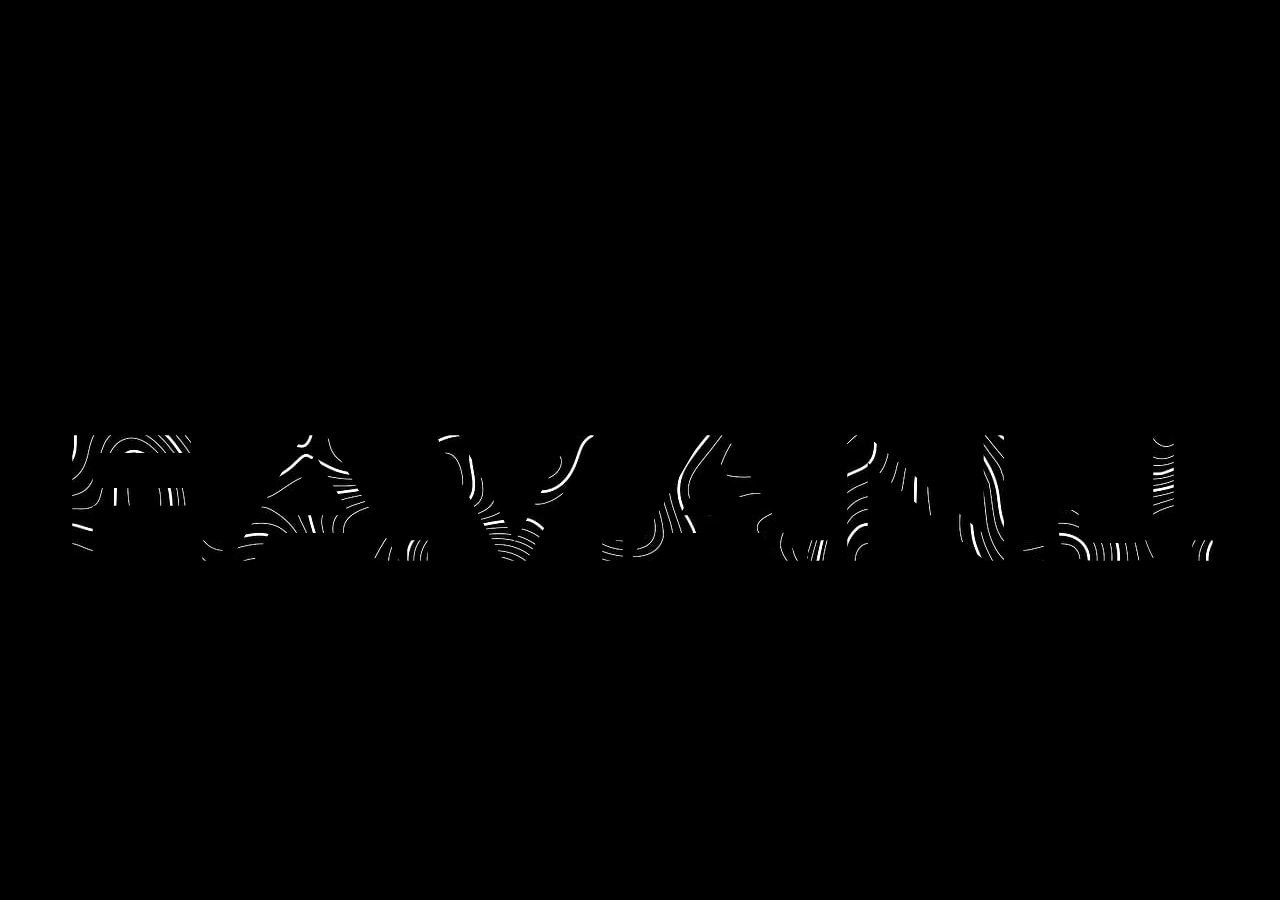
<file: Project Grenotech/sample.html>
<!DOCTYPE html>
<html lang="en">
<head>
    <meta charset="UTF-8">
    <meta http-equiv="X-UA-Compatible" content="IE=edge">
    <meta name="viewport" content="width=device-width, initial-scale=1.0">
    <title>Document</title>
    <link rel="stylesheet" href="sample.css">
    <link href="https://fonts.googleapis.com/css2?family=Poppins:wght@500&display=swap" rel="stylesheet">
    <link href="https://fonts.googleapis.com/css2?family=Michroma&display=swap" rel="stylesheet">

</head>
<body>
    <br><br>
    <h1>F.A.V.A.N.J.</h1>
</body>
</html>
</file>
<file: Project Grenotech/sample.css>
* {
    padding-top: 10px;
    text-align: center;
}

body {
    font-size: 5em;
    font-family: 'Michroma', sans-serif;
    background-color: rgb(0, 0, 0);
}

h1 {
    font-weight: 900;
    color: transparent;
    -webkit-text-stroke: 0.0001px #04040400;
    background: url(topo.jpg);
    -webkit-background-clip: text;
    background-position: 0 0;
    animation: back 20s linear infinite;
}

@keyframes back {
    100% {
        background-position: 2000px 0;
    }
}
</file>
